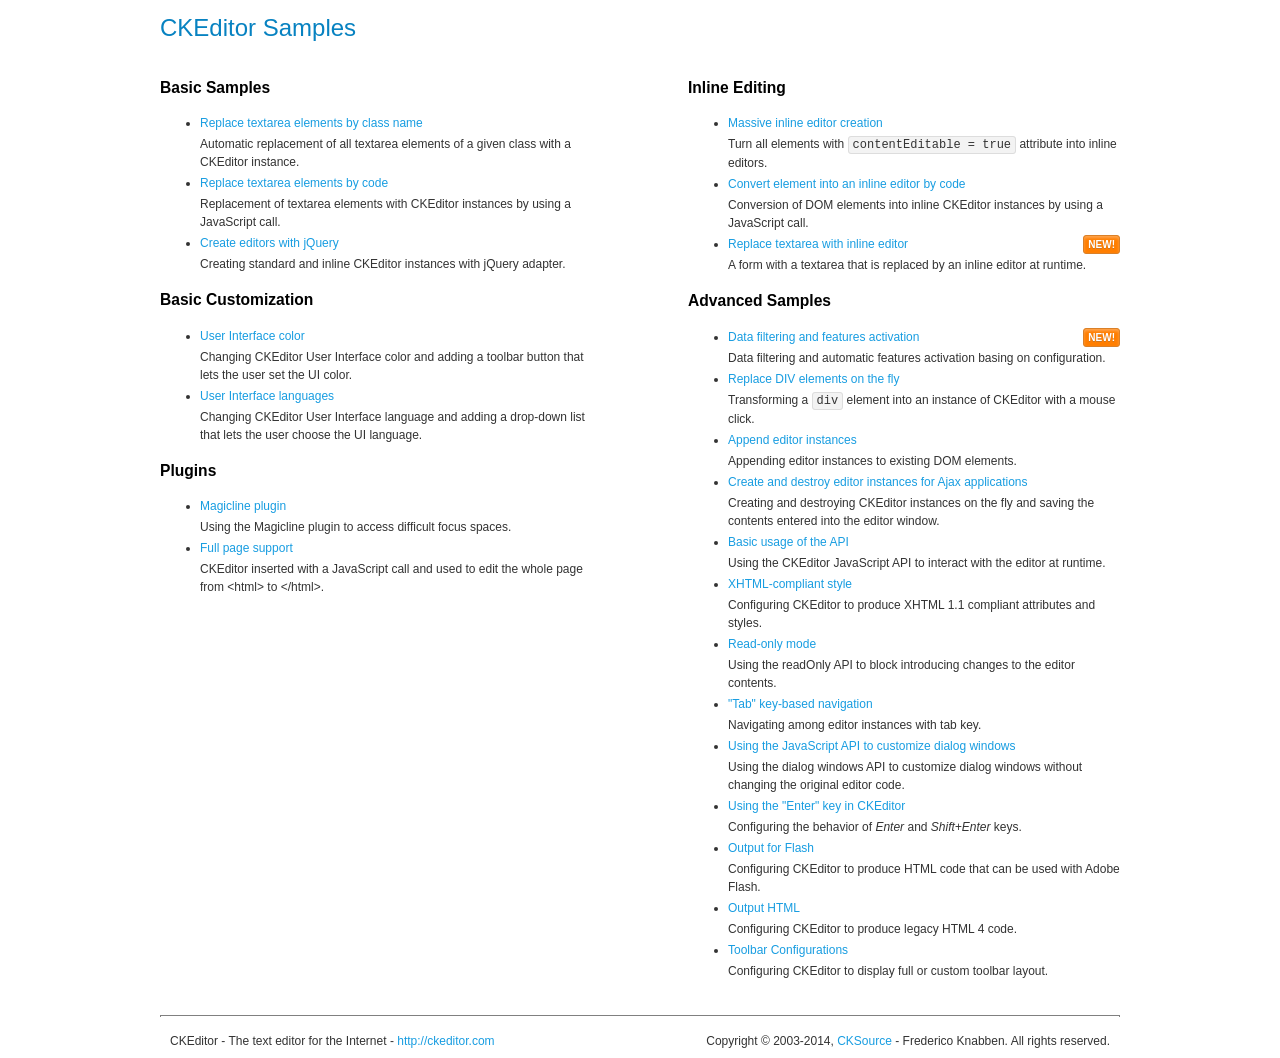
<file: public/assets/global/plugins/ckeditor/samples/index.html>
<!DOCTYPE html>
<!--
Copyright (c) 2003-2014, CKSource - Frederico Knabben. All rights reserved.
For licensing, see LICENSE.md or http://ckeditor.com/license
-->
<html>

    <head>
        <meta charset="utf-8">
        <title>CKEditor Samples</title>
        <link rel="stylesheet" href="sample.css"> </head>

    <body>
        <h1 class="samples"> CKEditor Samples </h1>
        <div class="twoColumns">
            <div class="twoColumnsLeft">
                <h2 class="samples"> Basic Samples </h2>
                <dl class="samples">
                    <dt>
                        <a class="samples" href="replacebyclass.html">Replace textarea elements by class name</a>
                    </dt>
                    <dd>Automatic replacement of all textarea elements of a given class with a CKEditor instance.</dd>
                    <dt>
                        <a class="samples" href="replacebycode.html">Replace textarea elements by code</a>
                    </dt>
                    <dd>Replacement of textarea elements with CKEditor instances by using a JavaScript call.</dd>
                    <dt>
                        <a class="samples" href="jquery.html">Create editors with jQuery</a>
                    </dt>
                    <dd>Creating standard and inline CKEditor instances with jQuery adapter.</dd>
                </dl>
                <h2 class="samples"> Basic Customization </h2>
                <dl class="samples">
                    <dt>
                        <a class="samples" href="uicolor.html">User Interface color</a>
                    </dt>
                    <dd>Changing CKEditor User Interface color and adding a toolbar button that lets the user set the UI color.</dd>
                    <dt>
                        <a class="samples" href="uilanguages.html">User Interface languages</a>
                    </dt>
                    <dd>Changing CKEditor User Interface language and adding a drop-down list that lets the user choose the UI language.</dd>
                </dl>
                <h2 class="samples">Plugins</h2>
                <dl class="samples">
                    <dt>
                        <a class="samples" href="plugins/magicline/magicline.html">Magicline plugin</a>
                    </dt>
                    <dd>Using the Magicline plugin to access difficult focus spaces.</dd>
                    <dt>
                        <a class="samples" href="plugins/wysiwygarea/fullpage.html">Full page support</a>
                    </dt>
                    <dd>CKEditor inserted with a JavaScript call and used to edit the whole page from &lt;html&gt; to &lt;/html&gt;.</dd>
                </dl>
            </div>
            <div class="twoColumnsRight">
                <h2 class="samples"> Inline Editing </h2>
                <dl class="samples">
                    <dt>
                        <a class="samples" href="inlineall.html">Massive inline editor creation</a>
                    </dt>
                    <dd>Turn all elements with <code>contentEditable = true</code> attribute into inline editors.</dd>
                    <dt>
                        <a class="samples" href="inlinebycode.html">Convert element into an inline editor by code</a>
                    </dt>
                    <dd>Conversion of DOM elements into inline CKEditor instances by using a JavaScript call.</dd>
                    <dt>
                        <a class="samples" href="inlinetextarea.html">Replace textarea with inline editor</a>
                        <span class="new">New!</span>
                    </dt>
                    <dd>A form with a textarea that is replaced by an inline editor at runtime.</dd>
                </dl>
                <h2 class="samples"> Advanced Samples </h2>
                <dl class="samples">
                    <dt>
                        <a class="samples" href="datafiltering.html">Data filtering and features activation</a>
                        <span class="new">New!</span>
                    </dt>
                    <dd>Data filtering and automatic features activation basing on configuration.</dd>
                    <dt>
                        <a class="samples" href="divreplace.html">Replace DIV elements on the fly</a>
                    </dt>
                    <dd>Transforming a <code>div</code> element into an instance of CKEditor with a mouse click.</dd>
                    <dt>
                        <a class="samples" href="appendto.html">Append editor instances</a>
                    </dt>
                    <dd>Appending editor instances to existing DOM elements.</dd>
                    <dt>
                        <a class="samples" href="ajax.html">Create and destroy editor instances for Ajax applications</a>
                    </dt>
                    <dd>Creating and destroying CKEditor instances on the fly and saving the contents entered into the editor window.</dd>
                    <dt>
                        <a class="samples" href="api.html">Basic usage of the API</a>
                    </dt>
                    <dd>Using the CKEditor JavaScript API to interact with the editor at runtime.</dd>
                    <dt>
                        <a class="samples" href="xhtmlstyle.html">XHTML-compliant style</a>
                    </dt>
                    <dd>Configuring CKEditor to produce XHTML 1.1 compliant attributes and styles.</dd>
                    <dt>
                        <a class="samples" href="readonly.html">Read-only mode</a>
                    </dt>
                    <dd>Using the readOnly API to block introducing changes to the editor contents.</dd>
                    <dt>
                        <a class="samples" href="tabindex.html">"Tab" key-based navigation</a>
                    </dt>
                    <dd>Navigating among editor instances with tab key.</dd>
                    <dt>
                        <a class="samples" href="plugins/dialog/dialog.html">Using the JavaScript API to customize dialog windows</a>
                    </dt>
                    <dd>Using the dialog windows API to customize dialog windows without changing the original editor code.</dd>
                    <dt>
                        <a class="samples" href="plugins/enterkey/enterkey.html">Using the &quot;Enter&quot; key in CKEditor</a>
                    </dt>
                    <dd>Configuring the behavior of
                        <em>Enter</em> and
                        <em>Shift+Enter</em> keys.</dd>
                    <dt>
                        <a class="samples" href="plugins/htmlwriter/outputforflash.html">Output for Flash</a>
                    </dt>
                    <dd>Configuring CKEditor to produce HTML code that can be used with Adobe Flash.</dd>
                    <dt>
                        <a class="samples" href="plugins/htmlwriter/outputhtml.html">Output HTML</a>
                    </dt>
                    <dd>Configuring CKEditor to produce legacy HTML 4 code.</dd>
                    <dt>
                        <a class="samples" href="plugins/toolbar/toolbar.html">Toolbar Configurations</a>
                    </dt>
                    <dd>Configuring CKEditor to display full or custom toolbar layout.</dd>
                </dl>
            </div>
        </div>
        <div id="footer">
            <hr>
            <p> CKEditor - The text editor for the Internet -
                <a class="samples" href="http://ckeditor.com/">http://ckeditor.com</a>
            </p>
            <p id="copy"> Copyright &copy; 2003-2014,
                <a class="samples" href="http://cksource.com/">CKSource</a> - Frederico Knabben. All rights reserved. </p>
        </div>
    </body>

</html>
</file>
<file: public/assets/global/plugins/ckeditor/samples/sample.css>
/*
Copyright (c) 2003-2014, CKSource - Frederico Knabben. All rights reserved.
For licensing, see LICENSE.md or http://ckeditor.com/license
*/

html, body, h1, h2, h3, h4, h5, h6, div, span, blockquote, p, address, form, fieldset, img, ul, ol, dl, dt, dd, li, hr, table, td, th, strong, em, sup, sub, dfn, ins, del, q, cite, var, samp, code, kbd, tt, pre
{
	line-height: 1.5;
}

body
{
	padding: 10px 30px;
}

input, textarea, select, option, optgroup, button, td, th
{
	font-size: 100%;
}

pre
{
	-moz-tab-size: 4;
	-o-tab-size: 4;
	-webkit-tab-size: 4;
	tab-size: 4;
}

pre, code, kbd, samp, tt
{
	font-family: monospace,monospace;
	font-size: 1em;
}

body {
	width: 960px;
	margin: 0 auto;
}

code
{
	background: #f3f3f3;
	border: 1px solid #ddd;
	padding: 1px 4px;

	-moz-border-radius: 3px;
	-webkit-border-radius: 3px;
	border-radius: 3px;
}

abbr
{
	border-bottom: 1px dotted #555;
	cursor: pointer;
}

.new, .beta
{
	text-transform: uppercase;
	font-size: 10px;
	font-weight: bold;
	padding: 1px 4px;
	margin: 0 0 0 5px;
	color: #fff;
	float: right;

	-moz-border-radius: 3px;
	-webkit-border-radius: 3px;
	border-radius: 3px;
}

.new
{
	background: #FF7E00;
	border: 1px solid #DA8028;
	text-shadow: 0 1px 0 #C97626;

	-moz-box-shadow: 0 2px 3px 0 #FFA54E inset;
	-webkit-box-shadow: 0 2px 3px 0 #FFA54E inset;
	box-shadow: 0 2px 3px 0 #FFA54E inset;
}

.beta
{
	background: #18C0DF;
	border: 1px solid #19AAD8;
	text-shadow: 0 1px 0 #048CAD;
	font-style: italic;

	-moz-box-shadow: 0 2px 3px 0 #50D4FD inset;
	-webkit-box-shadow: 0 2px 3px 0 #50D4FD inset;
	box-shadow: 0 2px 3px 0 #50D4FD inset;
}

h1.samples
{
	color: #0782C1;
	font-size: 200%;
	font-weight: normal;
	margin: 0;
	padding: 0;
}

h1.samples a
{
	color: #0782C1;
	text-decoration: none;
	border-bottom: 1px dotted #0782C1;
}

.samples a:hover
{
	border-bottom: 1px dotted #0782C1;
}

h2.samples
{
	color: #000000;
	font-size: 130%;
	margin: 15px 0 0 0;
	padding: 0;
}

p, blockquote, address, form, pre, dl, h1.samples, h2.samples
{
	margin-bottom: 15px;
}

ul.samples
{
	margin-bottom: 15px;
}

.clear
{
	clear: both;
}

fieldset
{
	margin: 0;
	padding: 10px;
}

body, input, textarea
{
	color: #333333;
	font-family: Arial, Helvetica, sans-serif;
}

body
{
	font-size: 75%;
}

a.samples
{
	color: #189DE1;
	text-decoration: none;
}

form
{
	margin: 0;
	padding: 0;
}

pre.samples
{
	background-color: #F7F7F7;
	border: 1px solid #D7D7D7;
	overflow: auto;
	padding: 0.25em;
	white-space: pre-wrap; /* CSS 2.1 */
	word-wrap: break-word; /* IE7 */
}

#footer
{
	clear: both;
	padding-top: 10px;
}

#footer hr
{
	margin: 10px 0 15px 0;
	height: 1px;
	border: solid 1px gray;
	border-bottom: none;
}

#footer p
{
	margin: 0 10px 10px 10px;
	float: left;
}

#footer #copy
{
	float: right;
}

#outputSample
{
	width: 100%;
	table-layout: fixed;
}

#outputSample thead th
{
	color: #dddddd;
	background-color: #999999;
	padding: 4px;
	white-space: nowrap;
}

#outputSample tbody th
{
	vertical-align: top;
	text-align: left;
}

#outputSample pre
{
	margin: 0;
	padding: 0;
}

.description
{
	border: 1px dotted #B7B7B7;
	margin-bottom: 10px;
	padding: 10px 10px 0;
	overflow: hidden;
}

label
{
	display: block;
	margin-bottom: 6px;
}

/**
 *	CKEditor editables are automatically set with the "cke_editable" class
 *	plus cke_editable_(inline|themed) depending on the editor type.
 */

/* Style a bit the inline editables. */
.cke_editable.cke_editable_inline
{
	cursor: pointer;
}

/* Once an editable element gets focused, the "cke_focus" class is
   added to it, so we can style it differently. */
.cke_editable.cke_editable_inline.cke_focus
{
	box-shadow: inset 0px 0px 20px 3px #ddd, inset 0 0 1px #000;
	outline: none;
	background: #eee;
	cursor: text;
}

/* Avoid pre-formatted overflows inline editable. */
.cke_editable_inline pre
{
	white-space: pre-wrap;
	word-wrap: break-word;
}

/**
 *	Samples index styles.
 */

.twoColumns,
.twoColumnsLeft,
.twoColumnsRight
{
	overflow: hidden;
}

.twoColumnsLeft,
.twoColumnsRight
{
	width: 45%;
}

.twoColumnsLeft
{
	float: left;
}

.twoColumnsRight
{
	float: right;
}

dl.samples
{
	padding: 0 0 0 40px;
}
dl.samples > dt
{
	display: list-item;
	list-style-type: disc;
	list-style-position: outside;
	margin: 0 0 3px;
}
dl.samples > dd
{
	margin: 0 0 3px;
}
.warning
{
	color: #ff0000;
	background-color: #FFCCBA;
	border: 2px dotted #ff0000;
	padding: 15px 10px;
	margin: 10px 0;
}

/* Used on inline samples */

blockquote
{
	font-style: italic;
	font-family: Georgia, Times, "Times New Roman", serif;
	padding: 2px 0;
	border-style: solid;
	border-color: #ccc;
	border-width: 0;
}

.cke_contents_ltr blockquote
{
	padding-left: 20px;
	padding-right: 8px;
	border-left-width: 5px;
}

.cke_contents_rtl blockquote
{
	padding-left: 8px;
	padding-right: 20px;
	border-right-width: 5px;
}

img.right {
	border: 1px solid #ccc;
	float: right;
	margin-left: 15px;
	padding: 5px;
}

img.left {
	border: 1px solid #ccc;
	float: left;
	margin-right: 15px;
	padding: 5px;
}

.marker
{
	background-color: Yellow;
}
</file>
